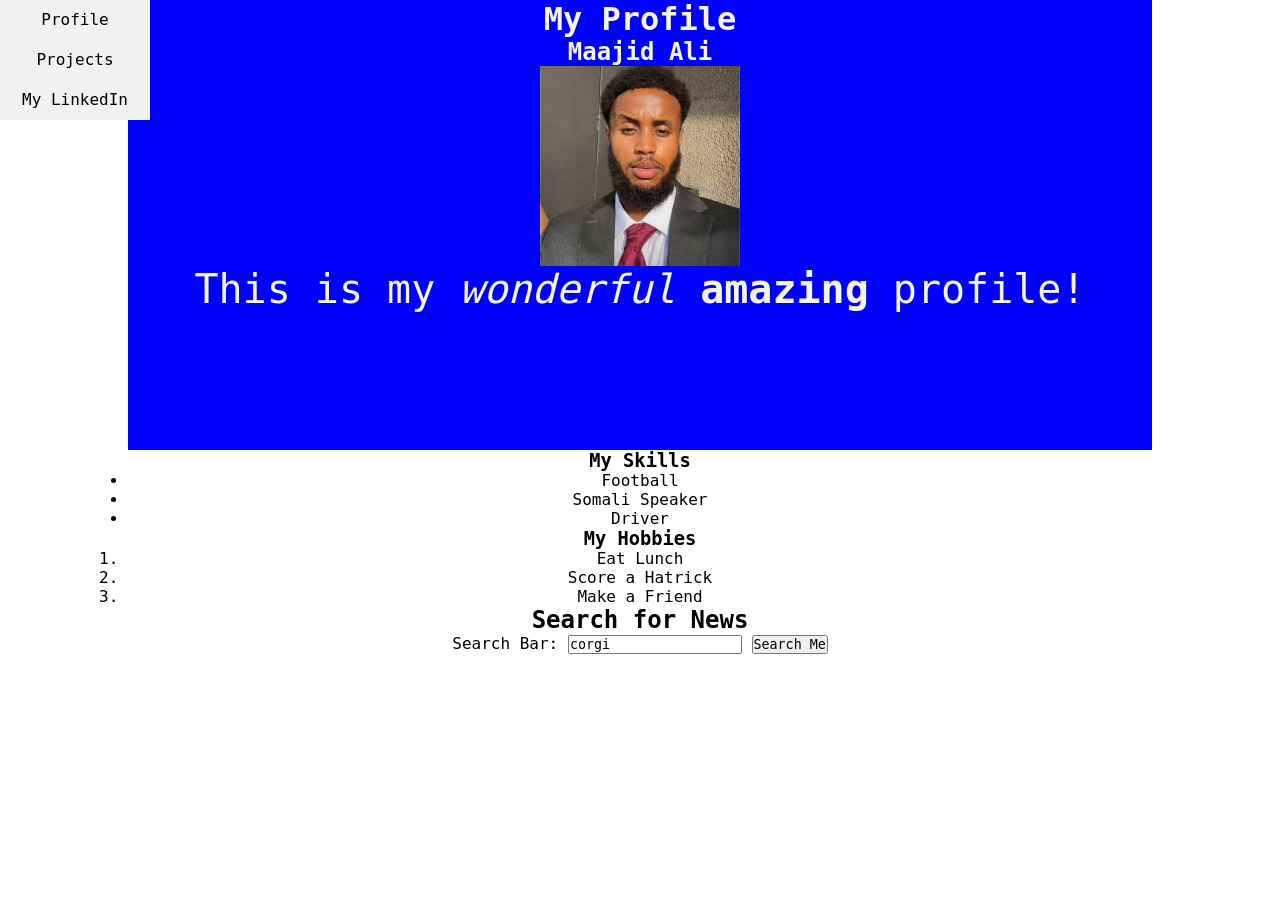
<file: Week 7/Web Dev/index.html>
<!DOCTYPE html>
<html lang="en">
<head>
    <meta charset="UTF-8">
    <meta name="author" content="Maajid Ali">
    <meta name="description" content="A Cold World">
    <title>My Profile</title>
    <link href="profileStyle.css" rel="stylesheet">
    <style>
        /* Add some styling to center the elements */
        body {
            text-align: center;
        }
        header, section, footer {
            margin: 0 auto;
            width: 80%;
        }
        img {
            display: block;
            margin: 0 auto;
        }
    </style>
</head>
<body>
    <nav>
        <ul>
            <li><a href="index.html">Profile</a></li>
            <li><a href="projects.html">Projects</a></li>
            <li><a href="https://www.linkedin.com/in/maajid-ali-a72b35235/">My LinkedIn</a></li>
        </ul>
    </nav>

    <header>
        <h1>My Profile</h1>
        <h2>Maajid Ali</h2>
        <img src="./images/profile-pic.jpg" alt="Profile Picture" width="200px">
        <p>This is my <em>wonderful</em> <strong>amazing</strong> profile!</p>
    </header>

    <section>
        <h3>My Skills</h3>
        <ul>
            <li>Football</li>
            <li>Somali Speaker</li>
            <li>Driver</li>
        </ul>
    </section>

    <section>
        <h3>My Hobbies</h3>
        <ol>
            <li>Eat Lunch</li>
            <li>Score a Hatrick</li>
            <li>Make a Friend</li>
        </ol>
    </section>

    <footer>
        <h2>Search for News</h2>
        <form action="https://www.bbc.co.uk/search">
            <label for="searchbar">Search Bar:</label>
            <input type="text" name="q" value="corgi">
            <input type="submit" value="Search Me">
        </form>
    </footer>
</body>
</html>
</file>
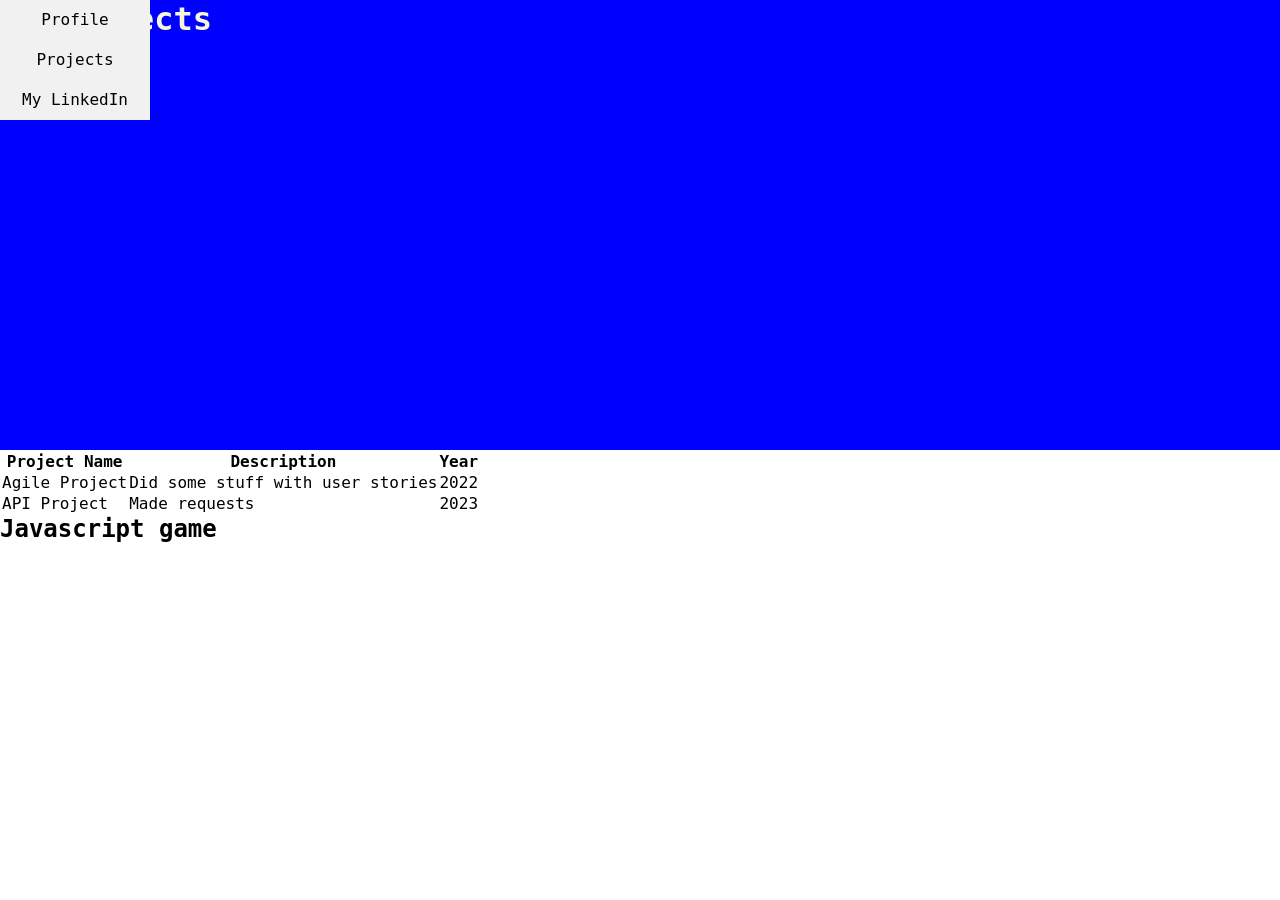
<file: Week 7/Web Dev/projects.html>
<!DOCTYPE html>

<html lang="en">
    <head>
        <meta charset="utf-8"/>
        <meta name="author" content="Maajid Ali" />
        <meta name="description" content = "A Cold World" />
        <title>My Projects</title> 

        <link href = "profileStyle.css" rel="stylesheet" />
    </head>
    <body>
        <nav>
            <ul>
                <li><a href = "index.html">Profile</a></li>
                <li><a href = "projects.html">Projects</a></li>
                <li><a href = "https://www.linkedin.com/in/maajid-ali-a72b35235/">My LinkedIn</a></li>
            </ul> 
        </nav>

        <header>
            <h1> My Projects </h1>
        </header>

        <main>
            <table>
                <thead>
                    <tr>
                        <th>Project Name</th>
                        <th>Description</th>
                        <th>Year</th>
                    </tr>
                </thead>
                <tbody>
                    <tr>
                        <td>Agile Project</td>
                        <td>Did some stuff with user stories</td>
                        <td>2022</td>
                    </tr>
                    <tr>
                        <td>API Project</td>
                        <td>Made requests</td>
                        <td>2023</td>
                    </tr>
                </tbody>
            </table>
            <h2> Javascript game</h2>
        </main>
    </body>
</html>
</file>
<file: Week 7/Web Dev/profileStyle.css>
header 
        {
            background-color: blue;
            color: beige;
            height: 50vh;
            min-height: 250px;
        }

        p
        {
        font-size: 2.5rem;    
        }

        #myskills
        {
            font-size: 3rem;  
            font-family: 'Impact'; 
            color: blueviolet;
        }

        .subheading 
        {
            text-decoration: underline;
            font-style: italic;
        }

        * {
            margin: 0px;
            padding: 0px;
            font-family: "Comic Sans MS", cursive, monospace;
        }

        #goals {
            font-size: 2rem;
        }

        .goals-li {
            font-size: 75%;
        }
         .container {
                max-width: 740pc;
                margin-left: auto;
                margin-right: auto;
            }
        
            nav {
                position: fixed;
                top: 0;
                left: 0;
                width: 150px;
                height: 100%;
            }
            
            nav ul {
                list-style: none;
                margin: 0;
                padding: 0;
            }
            
            nav li {
                background-color: #f1f1f1;
                width: 100%;
                height: 40px;
                line-height: 40px;
                text-align: center;
            }
            
            nav a {
                color: #000;
                text-decoration: none;
            }
</file>
